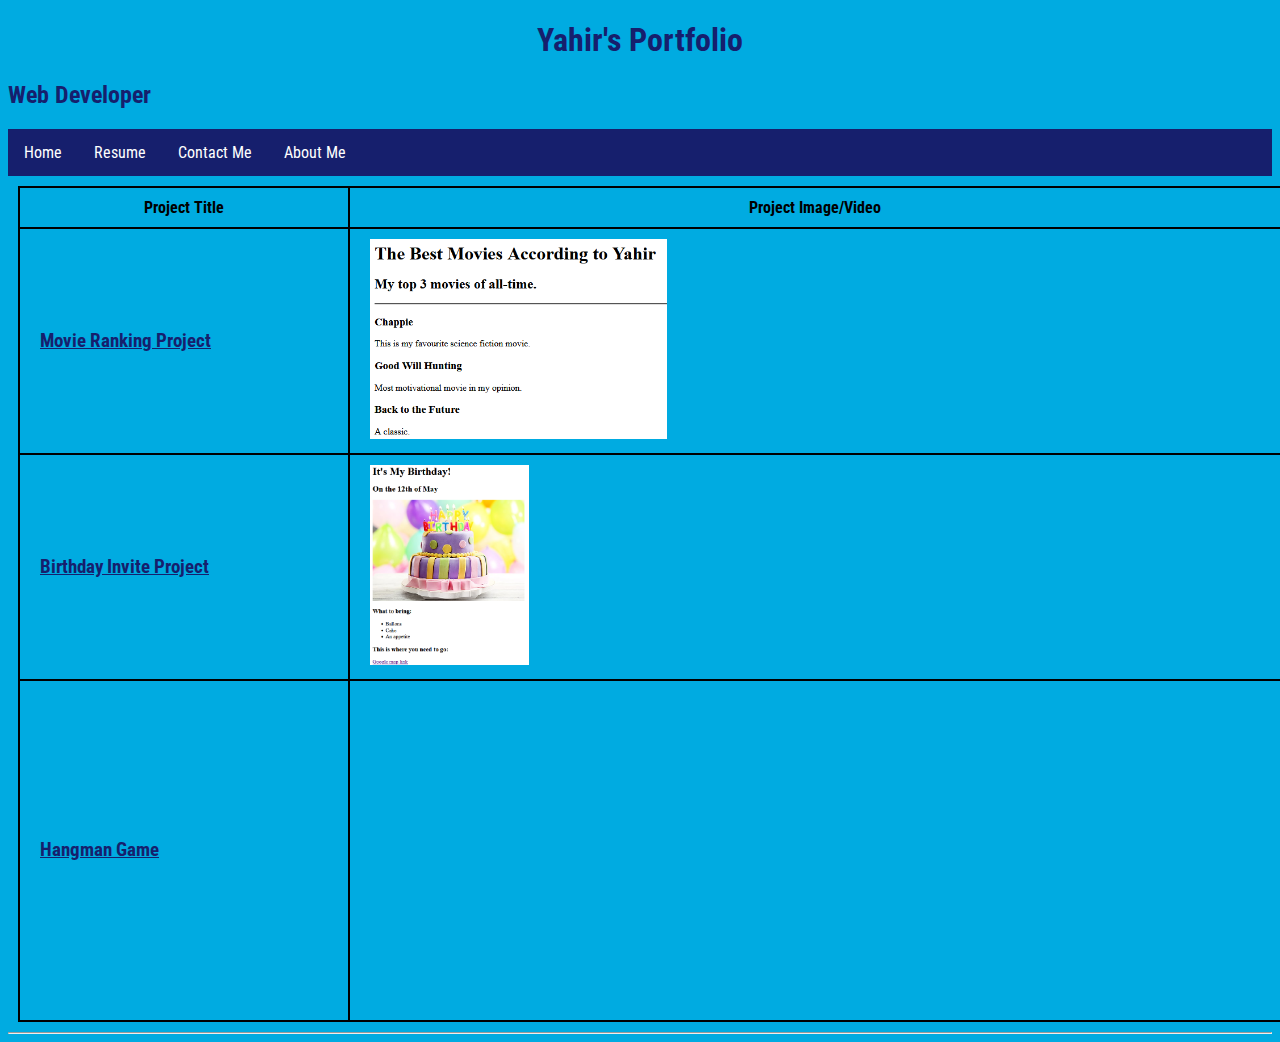
<file: index.html>
<!DOCTYPE html>
<html lang="en">
<head>
    <meta charset="UTF-8">
    <meta name="viewport" content="width=device-width, initial-scale=1.0">
    <title>Yahir's Portfolio</title>
    <link rel="stylesheet" href="./style.css" />
    <link rel="preconnect" href="https://fonts.googleapis.com">
    <link rel="preconnect" href="https://fonts.gstatic.com" crossorigin>
    <link href="https://fonts.googleapis.com/css2?family=Roboto+Condensed&display=swap" rel="stylesheet">
</head>
<body>
    <h1>Yahir's Portfolio</h1>
    <h2>Web Developer</h2>
    <ul class="nav-bar">
        <li class="tile"><a href="./index.html">Home</a></li>
        <li class="tile"><a href="./public/resume.html">Resume</a></li>
        <li class="tile"><a href="./public/contact.html">Contact Me</a></li>
        <li class="tile"><a href="./public/about.html">About Me</a></li>
    </ul>

    <table>
        <tr>
          <th>Project Title</th>
          <th>Project Image/Video</th>
        </tr>
        <tr>
          <td><h3><a href="./public/movie-ranking.html">Movie Ranking Project</a></h3></td>
          <td><img src="./assets/images/MovieRankingWebDev.png" alt="Movie Ranking Project" height="200"></td>
        </tr>
        <tr>
          <td><h3><a href="./public/birthday-invite.html">Birthday Invite Project</a></h3></td>
          <td><img src="./assets/images/BirthdayInvite.png" alt="Birthday Invite Project" height="200"></td>
        </tr>
        <tr>
            <td><h3><a href="./public/birthday-invite.html">Hangman Game</a></h3></td>
            <td><iframe width="560" height="315" src="https://www.youtube.com/embed/BxV9syQ-DNs?si=gSRMkyzN1QZSM74M" title="YouTube video player" frameborder="0" allow="accelerometer; autoplay; clipboard-write; encrypted-media; gyroscope; picture-in-picture; web-share" allowfullscreen></iframe></td>
        </tr>
      </table>

    <hr />
</body>
</html>
</file>
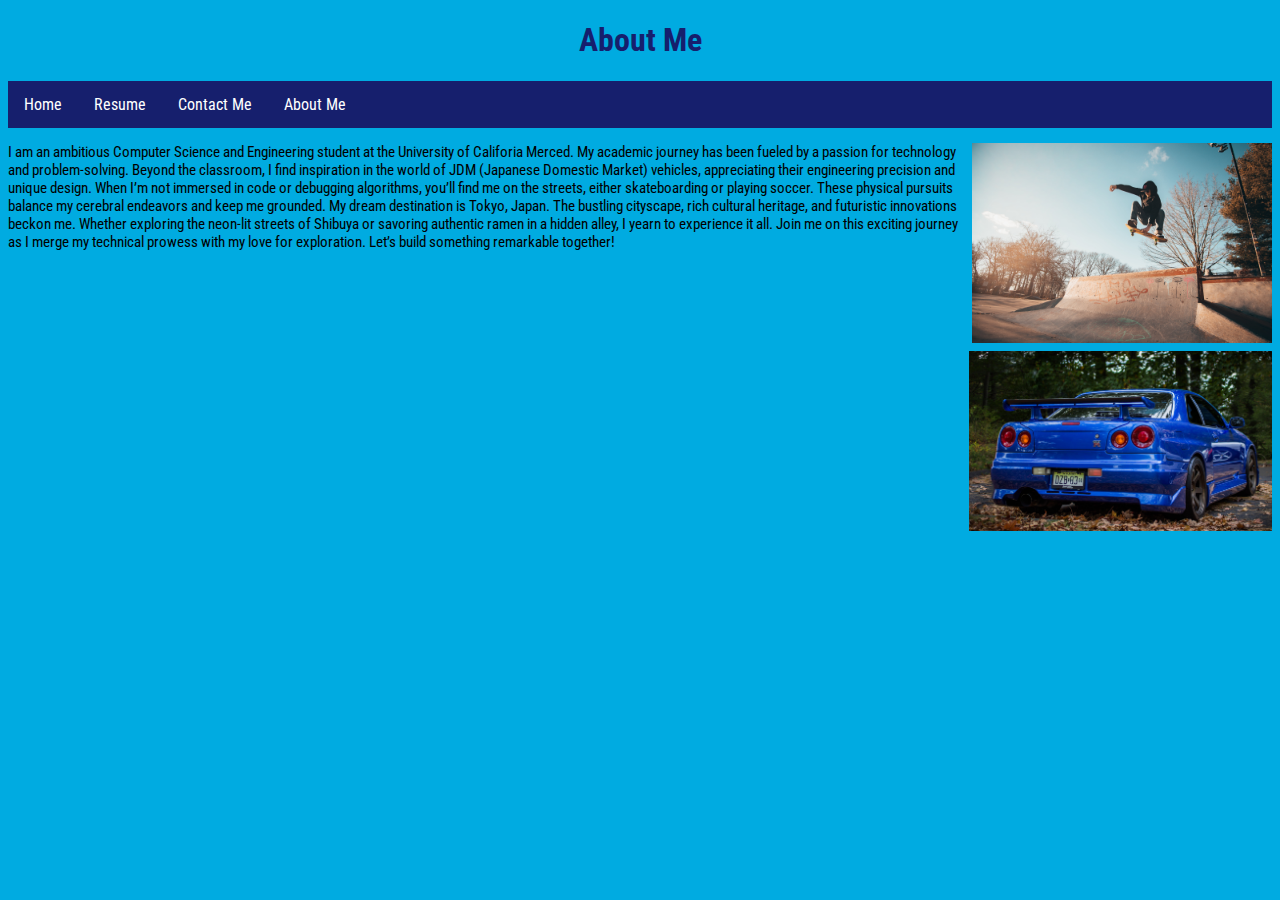
<file: public/about.html>
<!DOCTYPE html>
<html lang="en">
<head>
  <meta charset="UTF-8">
  <meta name="viewport" content="width=device-width, initial-scale=1.0">
  <title>About Me</title>
  <link rel="stylesheet" href="../style.css" />
  <link rel="preconnect" href="https://fonts.googleapis.com">
  <link rel="preconnect" href="https://fonts.gstatic.com" crossorigin>
  <link href="https://fonts.googleapis.com/css2?family=Roboto+Condensed&display=swap" rel="stylesheet">
</head>
<body>
  <h1>About Me</h1>

  <ul class="nav-bar">
    <li class="tile"><a href="../index.html">Home</a></li>
    <li class="tile"><a href="./resume.html">Resume</a></li>
    <li class="tile"><a href="./contact.html">Contact Me</a></li>
    <li class="tile"><a href="./about.html">About Me</a></li>
  </ul>

  <p id="paragraph"><img class="aboutMe_Page_Images" src="../assets/images/skateImage.jpeg" alt="Person on a Skateboard" height="200px">I am an ambitious Computer Science and Engineering student at the University of Califoria Merced. My academic journey has been fueled by a passion for technology and problem-solving. Beyond the classroom, I find inspiration in the world of JDM (Japanese Domestic Market) vehicles, appreciating their engineering precision and unique design.
    
    When I’m not immersed in code or debugging algorithms, you’ll find me on the streets, either skateboarding or playing soccer. These physical pursuits balance my cerebral endeavors and keep me grounded. My dream destination is Tokyo, Japan. The bustling cityscape, rich cultural heritage, and futuristic innovations beckon me. Whether exploring the neon-lit streets of Shibuya or savoring authentic ramen in a hidden alley, I yearn to experience it all.
    
    Join me on this exciting journey as I merge my technical prowess with my love for exploration. Let’s build something remarkable together!</p>
  <img id="carImage" class="aboutMe_Page_Images" src="../assets/images/SkylineCar.jpg" alt="Blue Nissan Skyline Vehicle" width="303px">
</body>
</html>
</file>
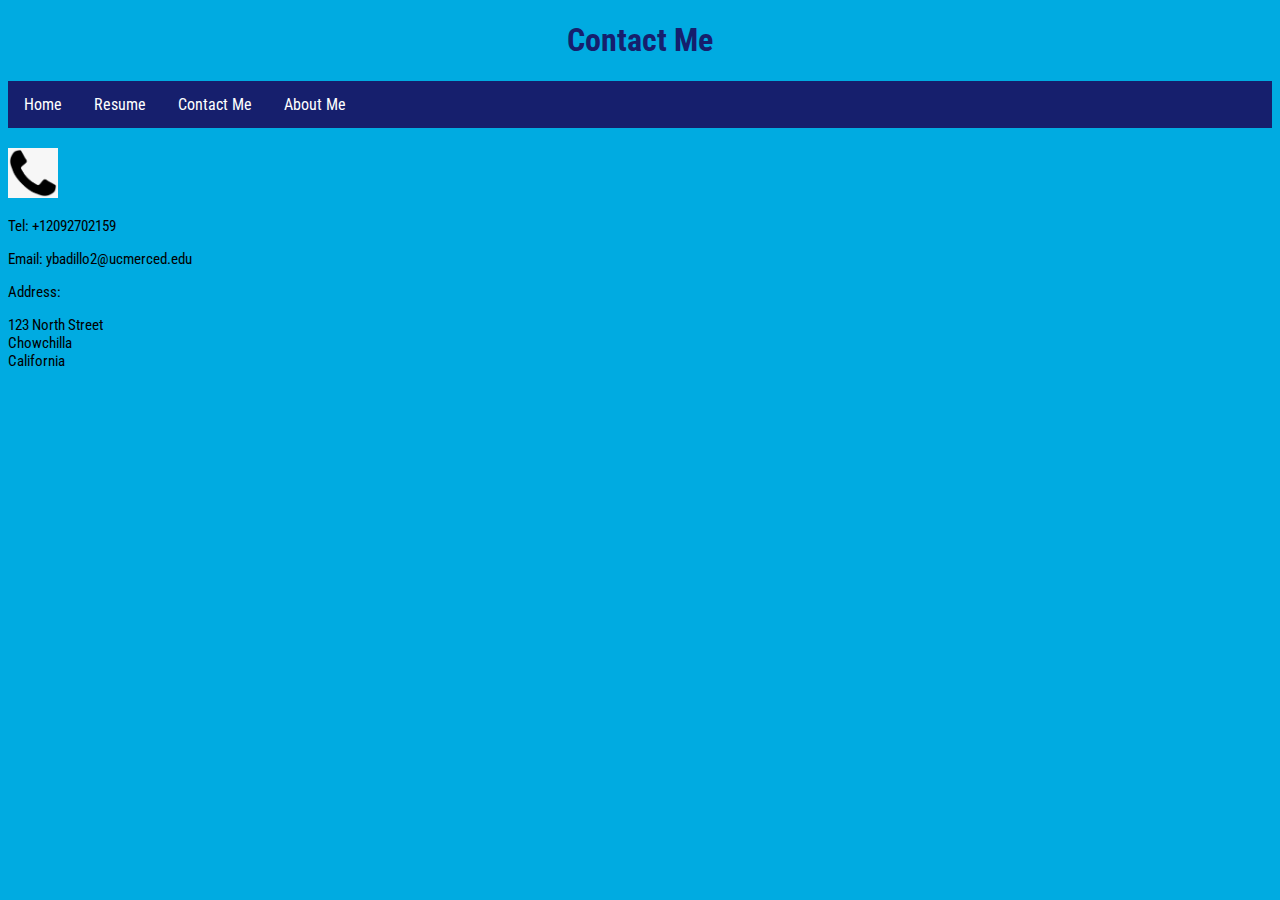
<file: public/contact.html>
<!DOCTYPE html>
<html lang="en">
<head>
  <meta charset="UTF-8">
  <meta name="viewport" content="width=device-width, initial-scale=1.0">
  <title>Contact Me</title>
  <link rel="stylesheet" href="../style.css" />
  <link rel="preconnect" href="https://fonts.googleapis.com">
  <link rel="preconnect" href="https://fonts.gstatic.com" crossorigin>
  <link href="https://fonts.googleapis.com/css2?family=Roboto+Condensed&display=swap" rel="stylesheet">
</head>
<body>
  <h1>Contact Me</h1>

  <ul class="nav-bar">
    <li class="tile"><a href="../index.html">Home</a></li>
    <li class="tile"><a href="./resume.html">Resume</a></li>
    <li class="tile"><a href="./contact.html">Contact Me</a></li>
    <li class="tile"><a href="./about.html">About Me</a></li>
  </ul>
  
  <img id="phoneIcon" src="../assets/images/phoneIcon.png" alt="Phone Icon" height="50">
  <p>Tel: +12092702159</p>
  <p>Email: ybadillo2@ucmerced.edu</p>
  <p>Address:</p>
  <p>
    123 North Street<br />
    Chowchilla<br />
    California<br />
  </p>

</body>
</html>
</file>
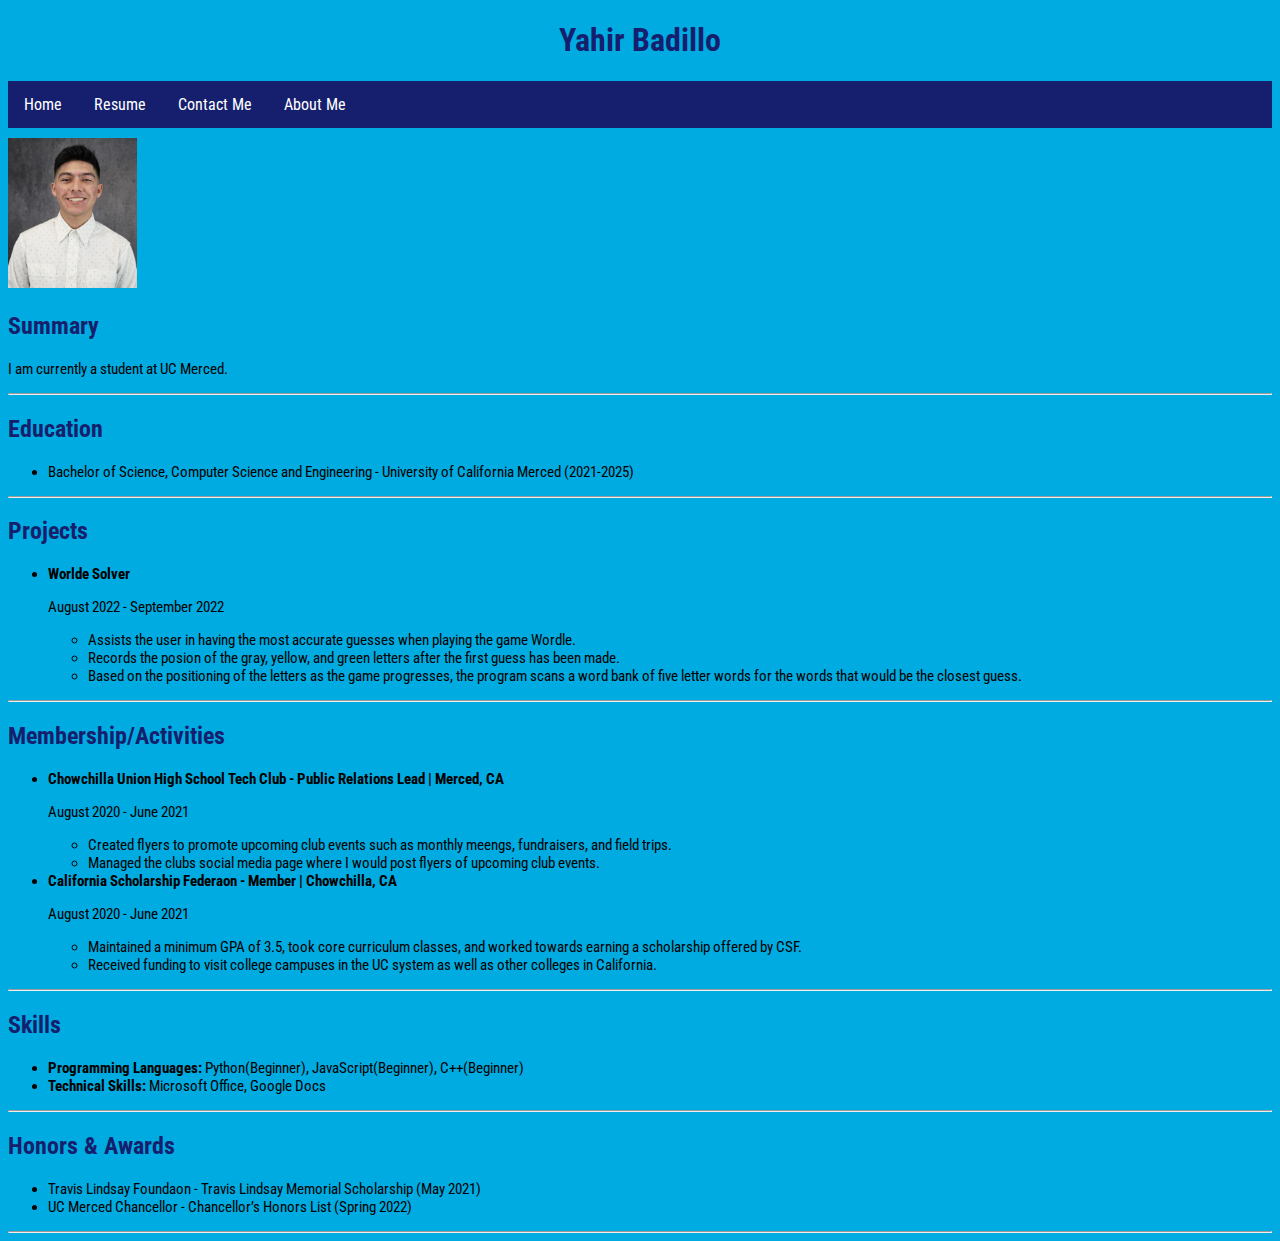
<file: public/resume.html>
<!DOCTYPE html>
<html lang="en">
<head>
    <meta charset="UTF-8">
    <meta name="viewport" content="width=device-width, initial-scale=1.0">
    <title>My Resume</title>
    <link rel="stylesheet" href="../style.css" />
    <link rel="preconnect" href="https://fonts.googleapis.com">
    <link rel="preconnect" href="https://fonts.gstatic.com" crossorigin>
    <link href="https://fonts.googleapis.com/css2?family=Roboto+Condensed&display=swap" rel="stylesheet">
</head>
<body>
    <h1>Yahir Badillo</h1>

    <ul class="nav-bar">
        <li class="tile"><a href="../index.html">Home</a></li>
        <li class="tile"><a href="./resume.html">Resume</a></li>
        <li class="tile"><a href="./contact.html">Contact Me</a></li>
        <li class="tile"><a href="./about.html">About Me</a></li>
    </ul>

    <img id="headshotPhoto" src="../assets/images/professionalHeadshot.jpg" alt="Headshot" height="150px">
    <h2>Summary</h2>
    <p>I am currently a student at UC Merced.</p>
    <hr />

    <h2>Education</h2>
    <ul>
        <li>Bachelor of Science, Computer Science and Engineering - University of California Merced (2021-2025)</li>
    </ul>
    <hr />

    <h2>Projects</h2>
    <ul>
        <li><b>Worlde Solver</b></li>
        
        <p>August 2022 - September 2022</p>
        <ul>
            <li>Assists the user in having the most accurate guesses when playing the game Wordle.</li>
            <li>Records the posion of the gray, yellow, and green letters after the first guess has been made.</li>
            <li>Based on the positioning of the letters as the game progresses, the program scans a word bank of five letter words for the words that would be the closest guess.</li>
        </ul>
    </ul>
    <hr />

    <h2>Membership/Activities</h2>
    <ul>
        <li><b>Chowchilla Union High School Tech Club - Public Relations Lead | Merced, CA</b></li>
        <p>August 2020 - June 2021</p>
        <ul>
            <li>Created flyers to promote upcoming club events such as monthly meengs, fundraisers, and field trips.</li>
            <li>Managed the clubs social media page where I would post flyers of upcoming club events.</li>
        </ul>

        <li><b>California Scholarship Federaon - Member | Chowchilla, CA</b></li>
        <p>August 2020 - June 2021</p>
        <ul>
            <li>Maintained a minimum GPA of 3.5, took core curriculum classes, and worked towards earning a scholarship offered by CSF.</li>
            <li>Received funding to visit college campuses in the UC system as well as other colleges in California.</li>
        </ul>
    </ul>
    <hr />

    <h2>Skills</h2>
    <ul>
        <li><b>Programming Languages: </b>Python(Beginner), JavaScript(Beginner), C++(Beginner)</li>
        <li><b>Technical Skills: </b>Microsoft Office, Google Docs</li>
    </ul>
    <hr />

    <h2>Honors & Awards</h2>
    <ul>
        <li>Travis Lindsay Foundaon - Travis Lindsay Memorial Scholarship (May 2021)</li>
        <li>UC Merced Chancellor - Chancellor’s Honors List (Spring 2022)</li>
    </ul>
    <hr />

</body>
</html>
</file>
<file: style.css>
body {
  font-family: 'Roboto Condensed', sans-serif;
  background-color: #00abe1;
}

.nav-bar {
    list-style-type: none;
    margin: 0;
    padding: 0;
    overflow: hidden;
    background-color: #161f6d;
    font-size: 16px;
}

.tile {
  /* display: inline; */
  float: left;
}

.tile a {
  display: block;
  color: white;
  text-align: center;
  padding: 14px 16px;
  text-decoration: none;
  }

  h1, h2, a {
    color: #161f6d;
  }

  h1 {
    text-align: center;
  }

  ul, p {
    font-size: 15px;
  }

  table {
    border-collapse: collapse;
    width: 100%;
    margin: 10px;
  }
  
  td, th {
    border: 2px solid black;
    padding: 10px 20px;
  }

  #phoneIcon {
    /* position: relative; */
    margin-top: 20px;
    left: 10px;
    top: 10px
  }
  
  #headshotPhoto {
    margin-top: 10px;
  }

  .aboutMe_Page_Images {
    float: right;
    margin-left: 10px;
  }

  #paragraph {
    margin-bottom: 100px;
  }


  /* ul, p {
    font-size: 2px;
  } */

  /* a {
    color: red;
  } */
</file>
